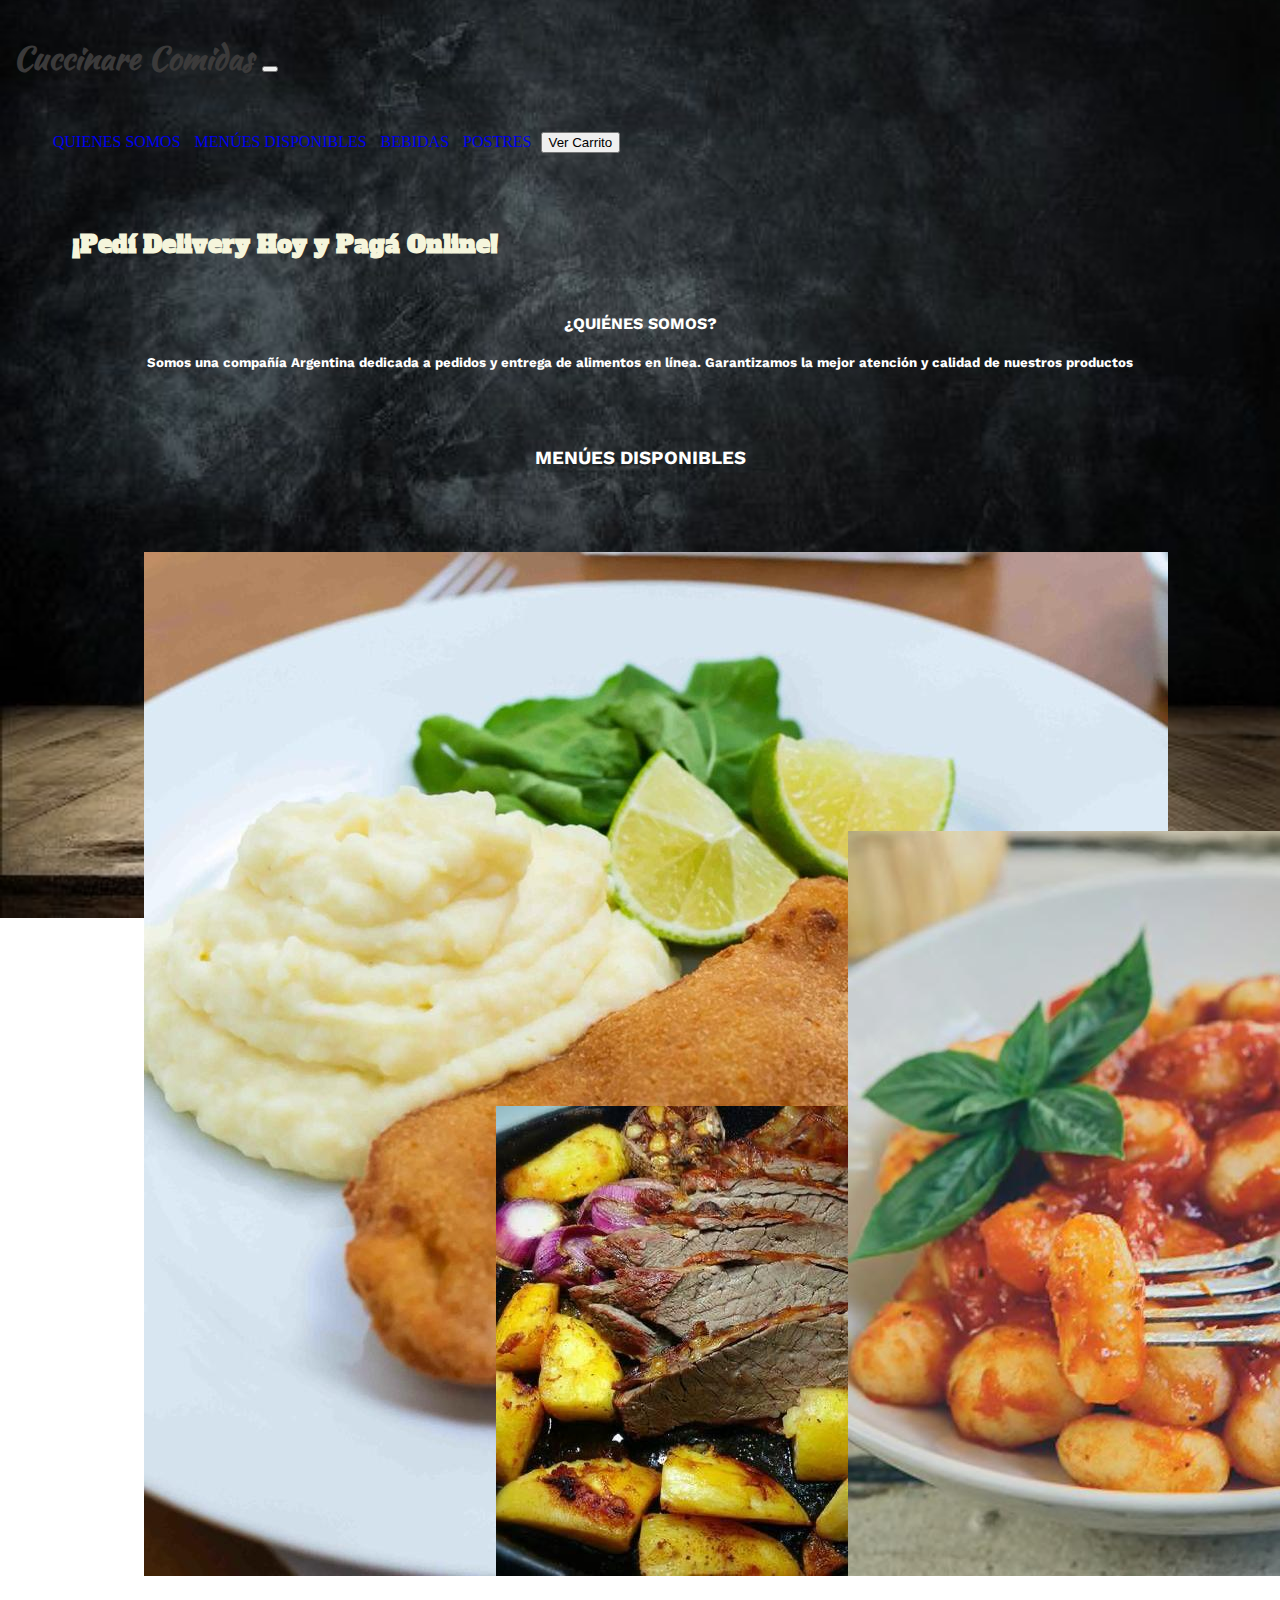
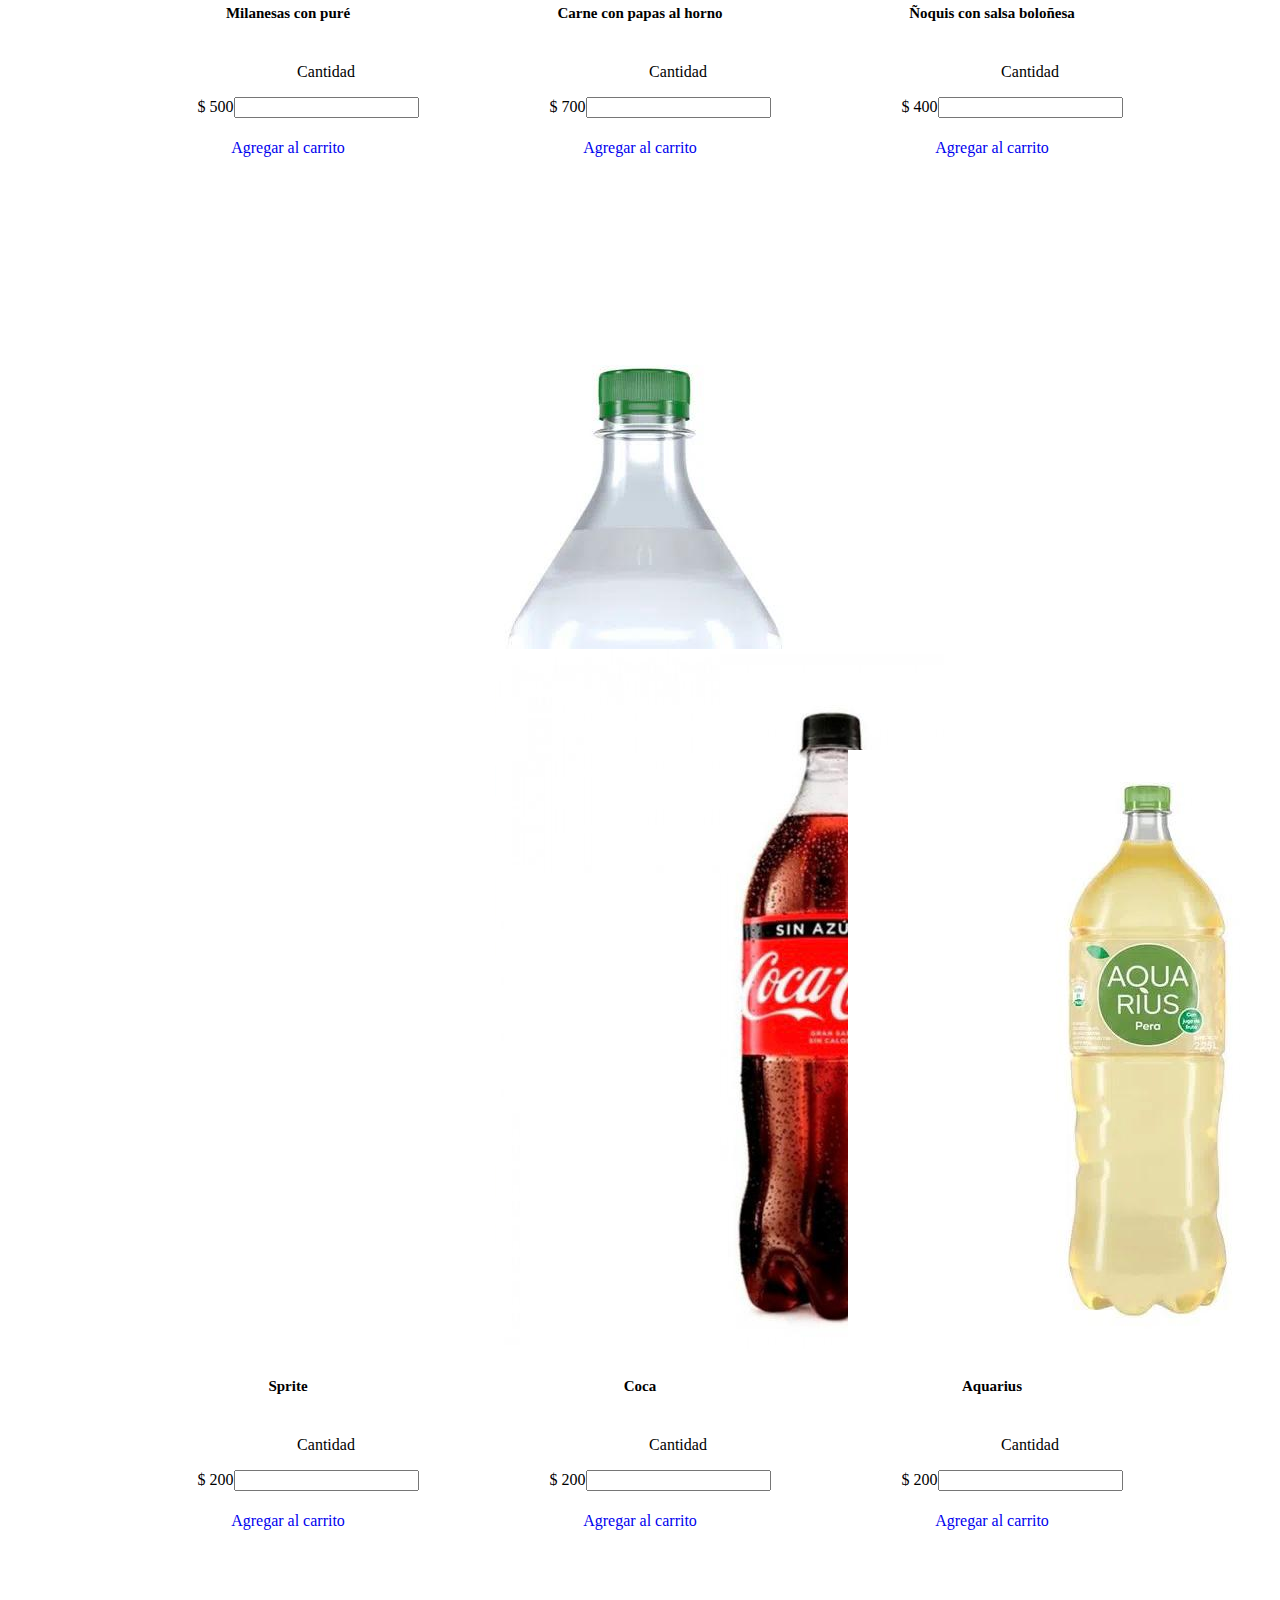
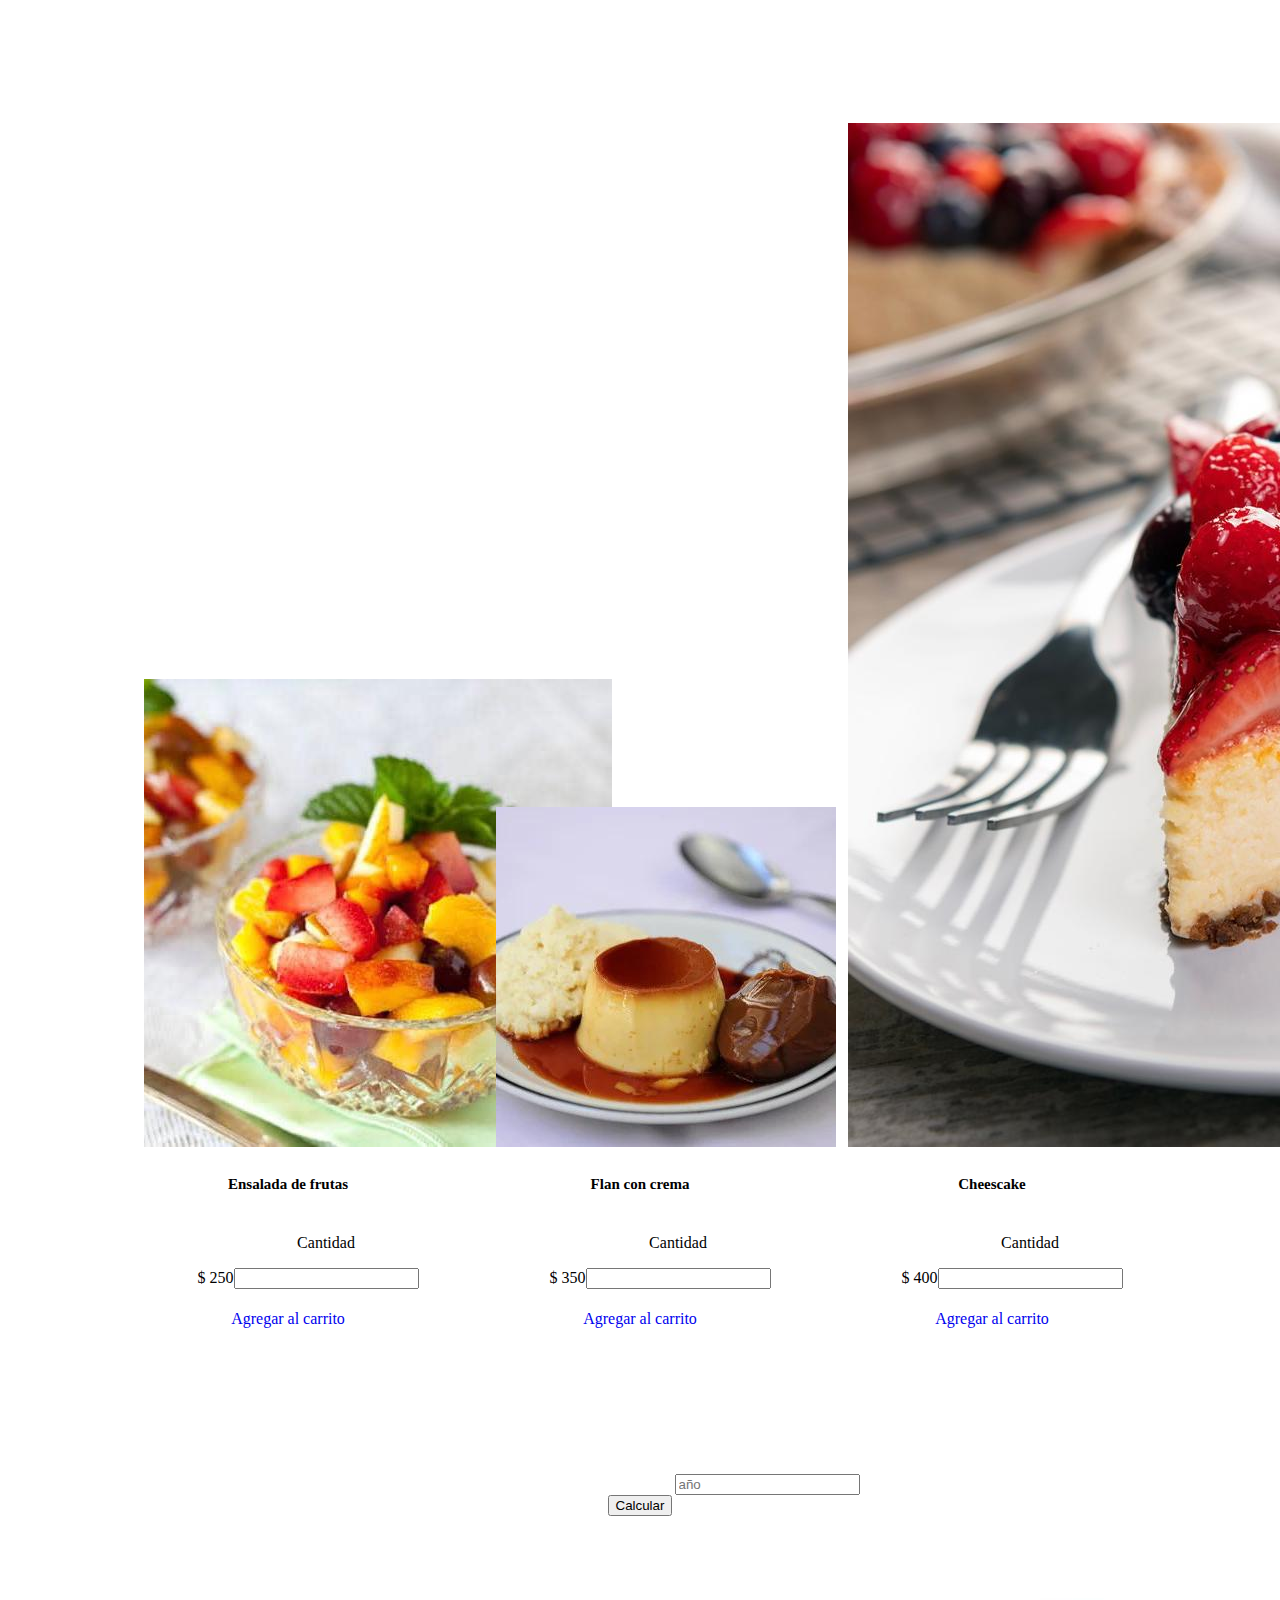
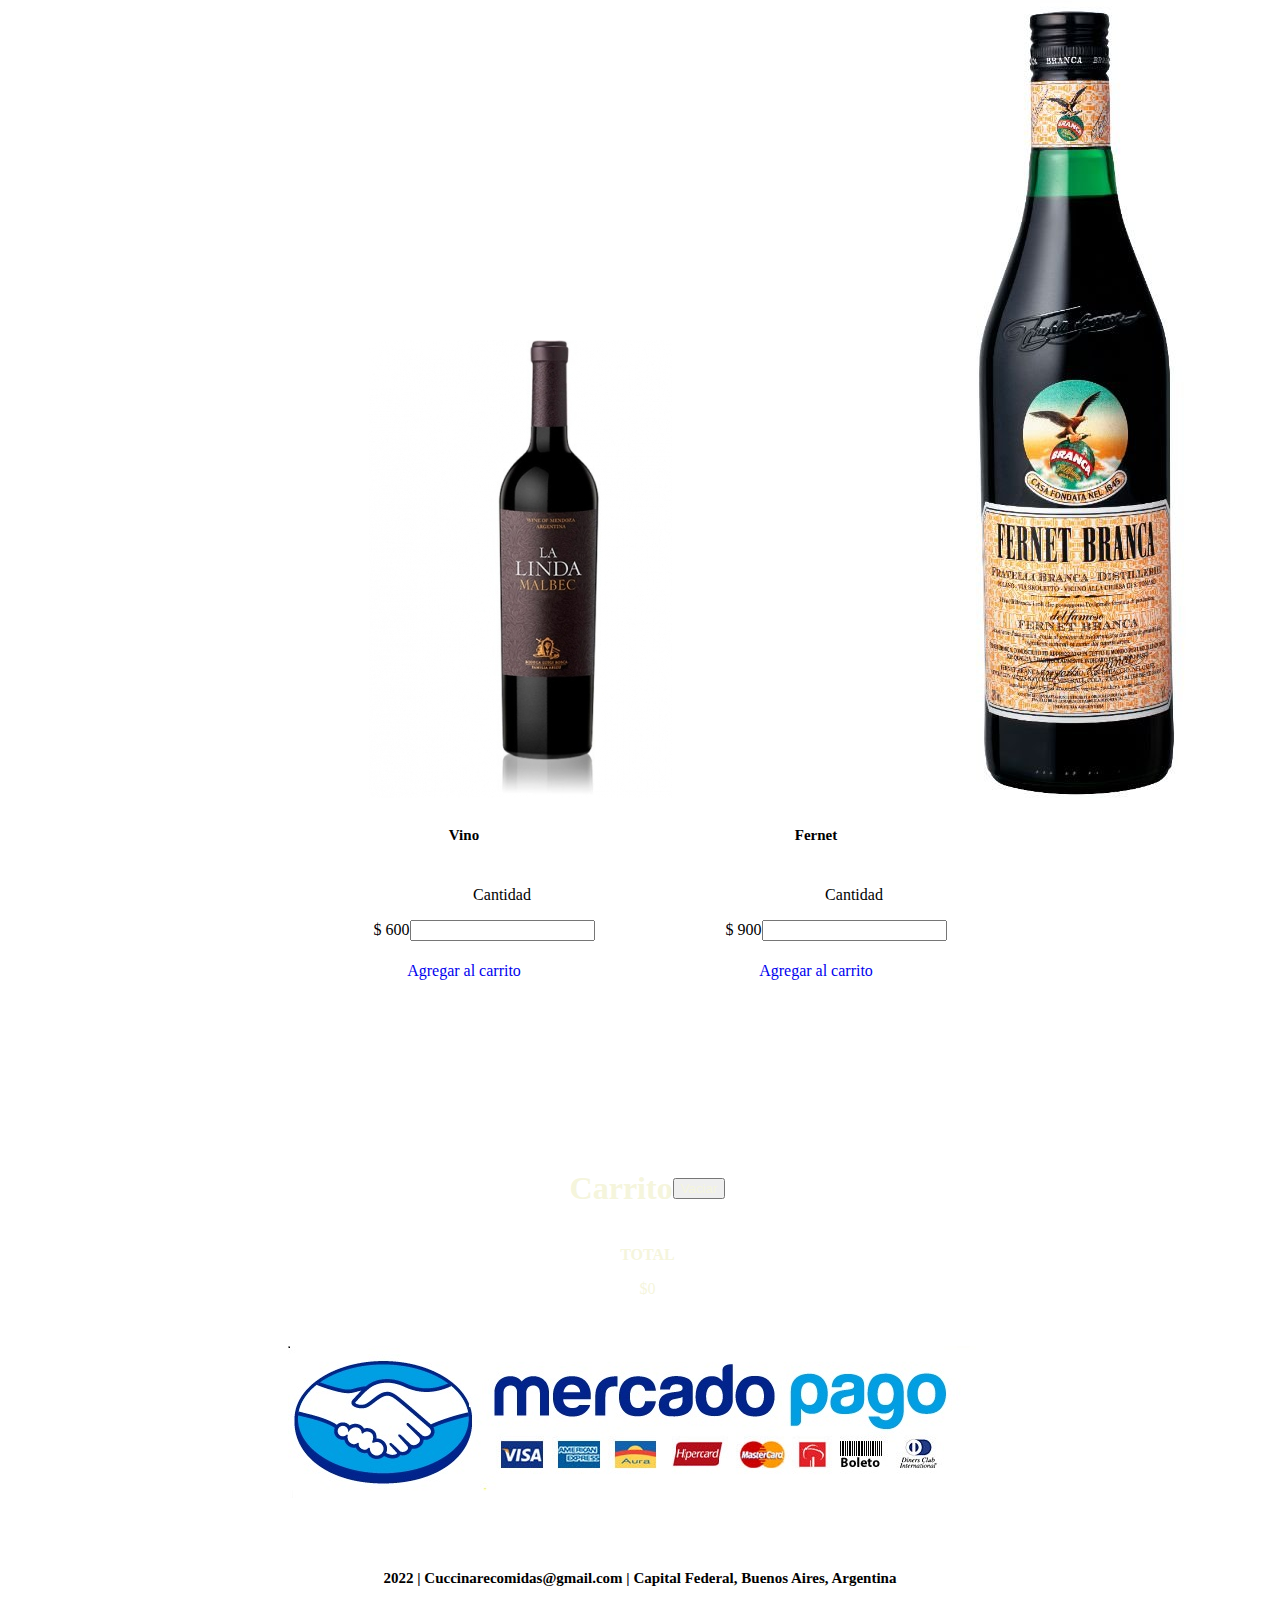
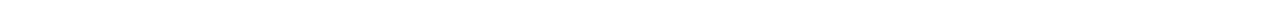
<file: index.html>
<!DOCTYPE html>
<html lang="en">
<head>
    <meta charset="UTF-8">
    <meta http-equiv="X-UA-Compatible" content="IE=edge">
    <meta name="viewport" content="width=device-width, initial-scale=1.0">
    <title>Cuccinare Comidas</title>
    <meta name="description" content="Somos una compañía Argentina dedicada a pedidos y entrega de alimentos en línea. Garantizamos la mejor atención y calidad de nuestros productos"> 
    <link href="https://cdn.jsdelivr.net/npm/bootstrap@5.2.0-beta1/dist/css/bootstrap.min.css" rel="stylesheet" integrity="sha384-0evHe/X+R7YkIZDRvuzKMRqM+OrBnVFBL6DOitfPri4tjfHxaWutUpFmBp4vmVor" crossorigin="anonymous">
    <link rel="stylesheet" href="https://cdn.jsdelivr.net/npm/bootstrap-icons@1.3.0/font/bootstrap-icons.css">
    <link rel="stylesheet" href="style.css">
    <link rel="preconnect" href="https://fonts.googleapis.com">
    <link rel="preconnect" href="https://fonts.gstatic.com" crossorigin>
    <link href="https://fonts.googleapis.com/css2?family=Alfa+Slab+One&family=Kaushan+Script&display=swap" rel="stylesheet">
    <link rel="shortcut icon" href="./media/android-chrome-192x192.png">
    <link href="https://fonts.googleapis.com/css2?family=Work+Sans:wght@300&display=swap" rel="stylesheet">

</head>

<body>
  <nav class="navbar fixed-top navbar-expand-lg navbar-light bg-light">
    <div class="container-fluid">
        <a class="navbar-brand" href="./index.html"><h1 class="titulo" >Cuccinare Comidas</h1></a>
        <button class="navbar-toggler" type="button" data-bs-toggle="collapse" data-bs-target="#navbarText" aria-controls="navbarText" aria-expanded="false" aria-label="Toggle navigation">
        <span class="navbar-toggler-icon"></span>
        </button>
        <div class="collapse navbar-collapse" id="navbarText">
          <ul class="navbar-nav me-auto mb-2 mb-lg-0 menu d-flex justify-content-end">
              <li class="nav-item">
                  <a class="nav-link active" aria-current="page" href="#1">QUIENES SOMOS</a> 
              </li>
              <li class="nav-item">
                  <a class="nav-link" href="#2">MENÚES DISPONIBLES</a> 
              </li>
              <li class="nav-item">
                <a class="nav-link" href="#3">BEBIDAS</a> 
            </li>
            <li class="nav-item">
              <a class="nav-link" href="#4">POSTRES</a> 
            </li>
            <li>
              <button onclick="verPedido()">Ver Carrito</button>              
            </li>
          </ul>
        </div>
    </div>
</nav>
    <h2 class="speech">¡Pedí Delivery Hoy y Pagá Online!</h2>
<div>
  <h4 class="pedir" id="1"> ¿QUIÉNES SOMOS? </h4>
  <h5 class="pedir">Somos una compañía Argentina dedicada a pedidos y entrega de alimentos en línea. Garantizamos la mejor atención y calidad de nuestros productos</h5>
</div>
    <br>
    <br>
    <h3 class="pedir" id="2">MENÚES DISPONIBLES</h3>

    <div id="panelProductosComidas" class="comidas"></div>

    <h3 class="pedir" id="3">BEBIDAS</h3>

    <div id="panelProductosBebidas" class="comidas"></div>

    <h3 class="pedir" id="4">POSTRES</h3>

    <div id="panelProductosPostres" class="comidas"></div>

    <h3 class="pedir" id="5">BEBIDAS ALCOHÓLICAS</h3>
    <br>
    <div class="pedir">
      <label for="input_number">Introduce tu año de nacimiento</label>
      <input placeholder="año" id="input_number" type="text">
    </div>

    <div class="pedir">
      <button id="calculate" >
        Calcular
      </button>
    </div>
    <br>

    <div class="tomar">
      <span id="result"></span>
    </div>

    <div id="panelProductosBebidasAlcoholicas" class="comidas"></div>

    <div id="panelCarrito" style="text-align: center; margin-top: 100px;">
      <section id="sectionCarrito" style="padding-left: 15px;">
        <div style="display: inline-flex">
          <h1 class="carrito">Carrito</h1>
          <button class="btn btn-default" style="height: fit-content; align-self: center;" onclick="vaciarCarrito()">Vaciar</button>
        </div>
        <div style="display: block;">
          <div id="itemsCarrito" style="display: inline-grid;">

          </div>
        </div>        
        <div style="display: block;">
          <strong class="total">TOTAL</strong>
        </div>
        <div style="display:inline-flex">
          <p class="precio">$<p class="precio" id="total">0</p></p>
        </div>
      </section>
    </div>
    <div class="pagos2">
      <img src="./media/pagos.jpg" alt="" srcset="">
    </div>    

    <footer>
      <h6 class="footer">2022 | Cuccinarecomidas@gmail.com | Capital Federal, Buenos Aires, Argentina</h6>
    </footer>
    <script src="javascript.js"></script>    
    <script src="https://cdn.jsdelivr.net/npm/bootstrap@5.2.0-beta1/dist/js/bootstrap.bundle.min.js" integrity="sha384-pprn3073KE6tl6bjs2QrFaJGz5/SUsLqktiwsUTF55Jfv3qYSDhgCecCxMW52nD2" crossorigin="anonymous"></script>
</body>
</html>
</body>
</html>
</file>
<file: style.css>
.comidas{
    align-items: center;
    text-align: center;
    padding: 2rem;
}

body{
    background-image: url(./media/fondo\ para\ comida.jpg);
    background-size: cover;
    background-repeat: no-repeat;
    background-position: center;
    background-attachment: fixed;}

.titulo{ 
    font-family: 'Kaushan Script', cursive;
    text-align: center;
    color: rgb(59, 58, 58);}

.menu{
    list-style: none;
    width: 90%;
    margin: 20px auto;
    z-index: 1;
    display:inline-block;}

li{
    display: inline-block;
    text-align: center;
    transition:all 300ms;}

a{
    transform: all 300ms;
    text-decoration: none;
    display: inline-block;
    padding: 5px;}

.nav-item{
    transform: all 300ms;}
.nav-item:hover{
        transform: scale(1,02);
        border-radius: 100%;}

.speech{
    font-family: 'Alfa Slab One', cursive;
    color: beige;
    margin-left: 2rem;
    padding: 2rem;}

.pedir{
color: white;
text-align: center;
font-family: 'Work Sans', sans-serif;}

.list-group-item{
    color: black;}

.carrito{
    color: beige}

.btn-default{
    color: beige;}

.btn-default:hover{
    color: beige;}

.precio{
    color: beige;}

.total{
    color: beige;}

.card{
    padding: 2rem;
    display: inline-block;
    align-items: center;}

.comprar{
    text-align: center;}

.pagos2{
    text-align: center;
    padding: 2rem;}

.card-title{
    font-size: 15px;}
    
.tiempoviaje{
    align-items: center;
    text-align: center;
    padding: 2rem;}

.salta{
    padding: 3rem;}

.bariloche{
    padding: 3rem;}

.mendoza{
    padding: 3rem;}

.footer{
    text-align: center;
    font-size: 15px;
    color: black;}

.tomar{
    color: white;
text-align: center;
font-family: 'Work Sans', sans-serif;
font-size: 20px;}

#finalizar{
    color: rgb(0, 0, 0);
    text-align: center;
    font-family: 'Work Sans', sans-serif;
    font-size: 20px;
    align-items: center;}

.finalizar{
    text-align: center;
    padding: 10rem;}
</file>
